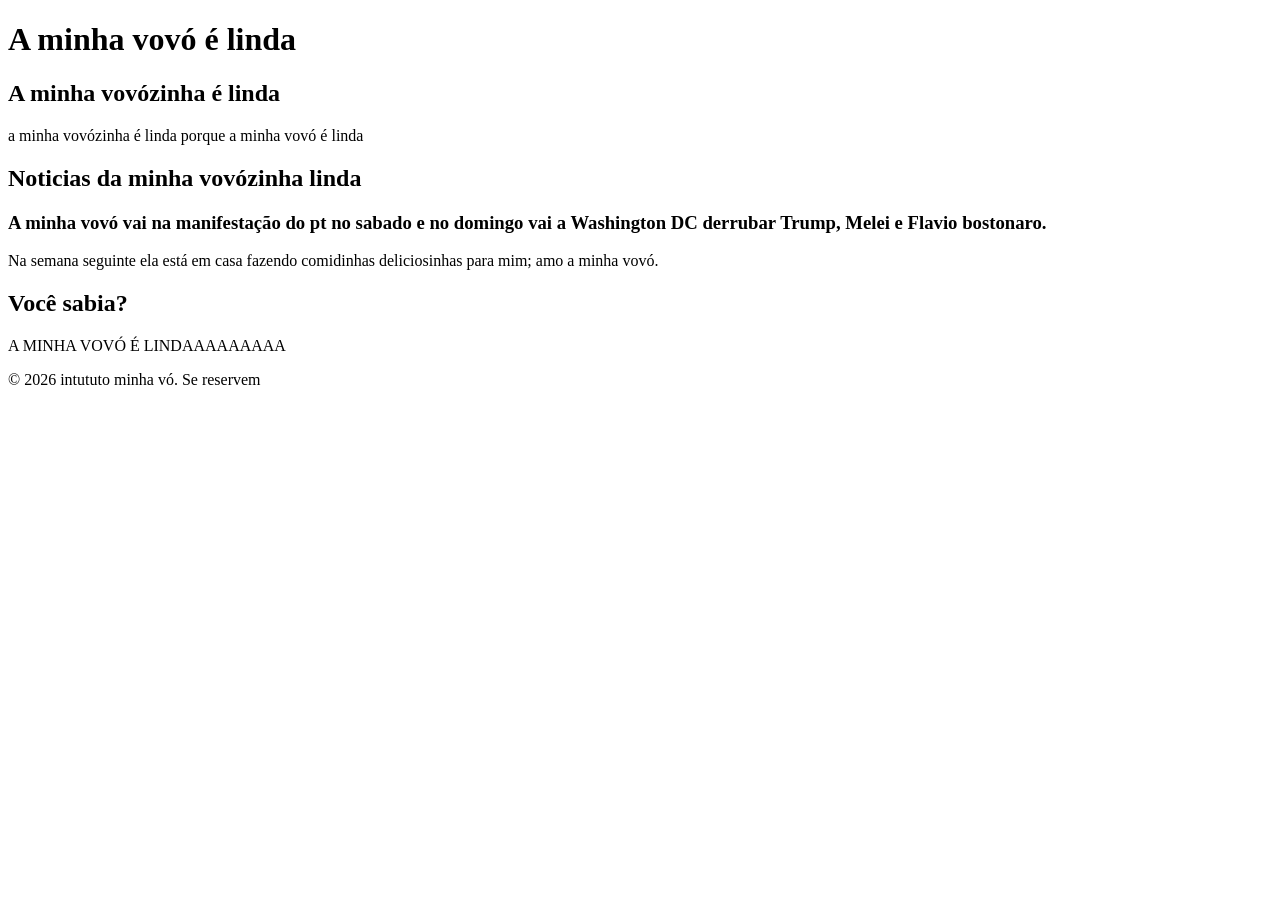
<file: index2.html>
<!DOCTYPE html>
<html lang="pt-BR">
<head>
    <meta charset="UTF-8">
    <meta name="viewport" content="width=device-width, initial-scale=1.0">
    <title>eu quero ir pra casa 2</title>
</head>
<body>
    <header>
        <h1>A minha vovó é linda</h1> <!--Tag de cabeçalho-->
        <nav></nav> <!--bloco de links de navegação-->
    </header>
    <main> <!--Conteudo principal da página(só pode ser escrito uma vez apenas)-->
        <section>
            <h2>A minha vovózinha é linda</h2> <!--Tituluzinho-->
            <p>a minha vovózinha é linda porque a minha vovó é linda</p> <!--texto-->
        </section>
        <section>
            <h2>Noticias da minha vovózinha linda</h2>
            <article>
                <h3>A minha vovó vai na manifestação do pt no sabado e no domingo vai a Washington DC derrubar Trump, Melei e Flavio bostonaro.</h3>
                <p>Na semana seguinte ela está em casa fazendo comidinhas deliciosinhas para mim; amo a minha vovó.</p>
            </article>
        </section>
        <aside> <!--Conteudo complementar-->
            <h2>Você sabia?</h2>
            <p>A MINHA VOVÓ É  LINDAAAAAAAAA</p>
        </aside>
    </main>
    <footer>
        <p>&copy; 2026 intututo minha vó. Se reservem</p>
    </footer>
</body>
</html>
</file>
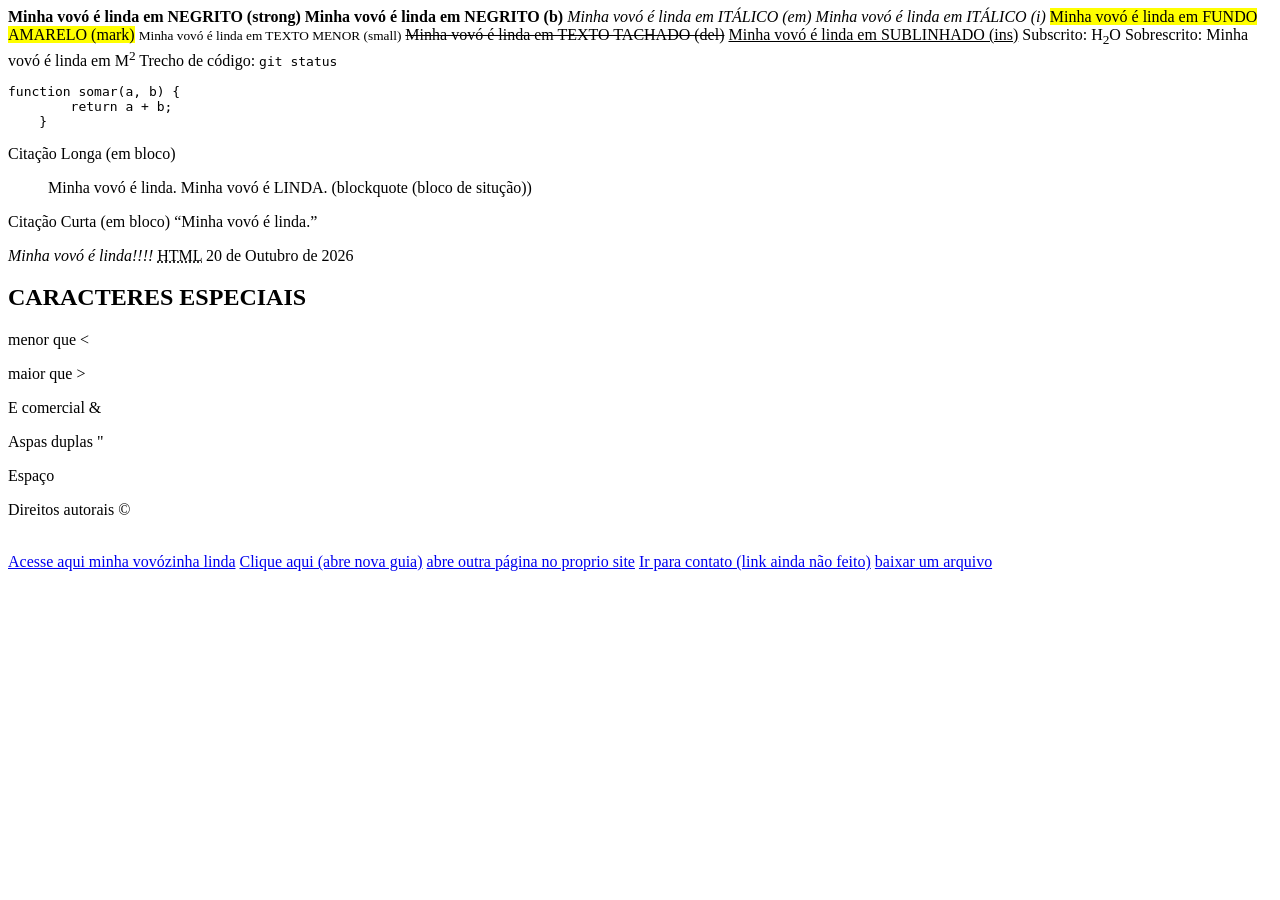
<file: index3.html>
<!DOCTYPE html>
<html lang="pt-BR">
<head>
    <meta charset="UTF-8">
    <meta name="viewport" content="width=device-width, initial-scale=1.0">
    <title>formatação de texto minha vovó é linda</title>
</head>
<body>
    <strong>Minha vovó é linda em NEGRITO (strong)</strong>
    <b>Minha vovó é linda em NEGRITO (b)</b>
    <em>Minha vovó é linda em ITÁLICO (em)</em>
    <i>Minha vovó é linda em ITÁLICO (i)</i>
    <marK>Minha vovó é linda em FUNDO AMARELO (mark)</marK>
    <small>Minha vovó é linda em TEXTO MENOR (small)</small>
    <del>Minha vovó é linda em TEXTO TACHADO (del)</del>
    <ins>Minha vovó é linda em SUBLINHADO (ins)</ins>
    Subscrito: H<sub>2</sub>O
    Sobrescrito: Minha vovó é linda em M<sup>2</sup>
    Trecho de código: <code>git status</code>
    <pre>function somar(a, b) {
        return a + b;
    }</pre>
<p> Citação Longa (em bloco)
    <blockquote>Minha vovó é linda.
        Minha vovó é LINDA. (blockquote (bloco de situção))
    </blockquote>
</p>
<p> Citação Curta (em bloco)
    <q>Minha vovó é linda.</q>
</p>
<cite>Minha vovó é linda!!!!</cite>
<abbr title="Minha vovó é linda em MARCAÇÃO DE HIPERTEXTO">HTML</abbr>
<time datetime="2026-10-20">20 de Outubro de 2026</time>

<h2>CARACTERES ESPECIAIS</h2>
<p> menor que &lt;</p>
<p> maior que &gt;</p>
<p> E comercial &amp;</p>
<p> Aspas duplas &quot;</p>
<p> Espaço &nbsp;</p>
<p>Direitos autorais &copy; </p>

<br>
<a href="https://upload.wikimedia.org/wikipedia/en/6/64/Popplio%2C_Brionne%2C_Primarina.png?utm_source=en.wikipedia.org&utm_campaign=index&utm_content=original">Acesse aqui minha vovózinha linda</a>
<a href="https://upload.wikimedia.org/wikipedia/en/6/64/Popplio%2C_Brionne%2C_Primarina.png?utm_source=en.wikipedia.org&utm_campaign=index&utm_content=original" target="_blank">Clique aqui (abre nova guia)</a>
<a href="index.html">abre outra página no proprio site</a>
<a href="#contato">Ir para contato (link ainda não feito)</a>
<a href="contato.pdf" dowload="">baixar um arquivo</a>





</body>
</html>
</file>
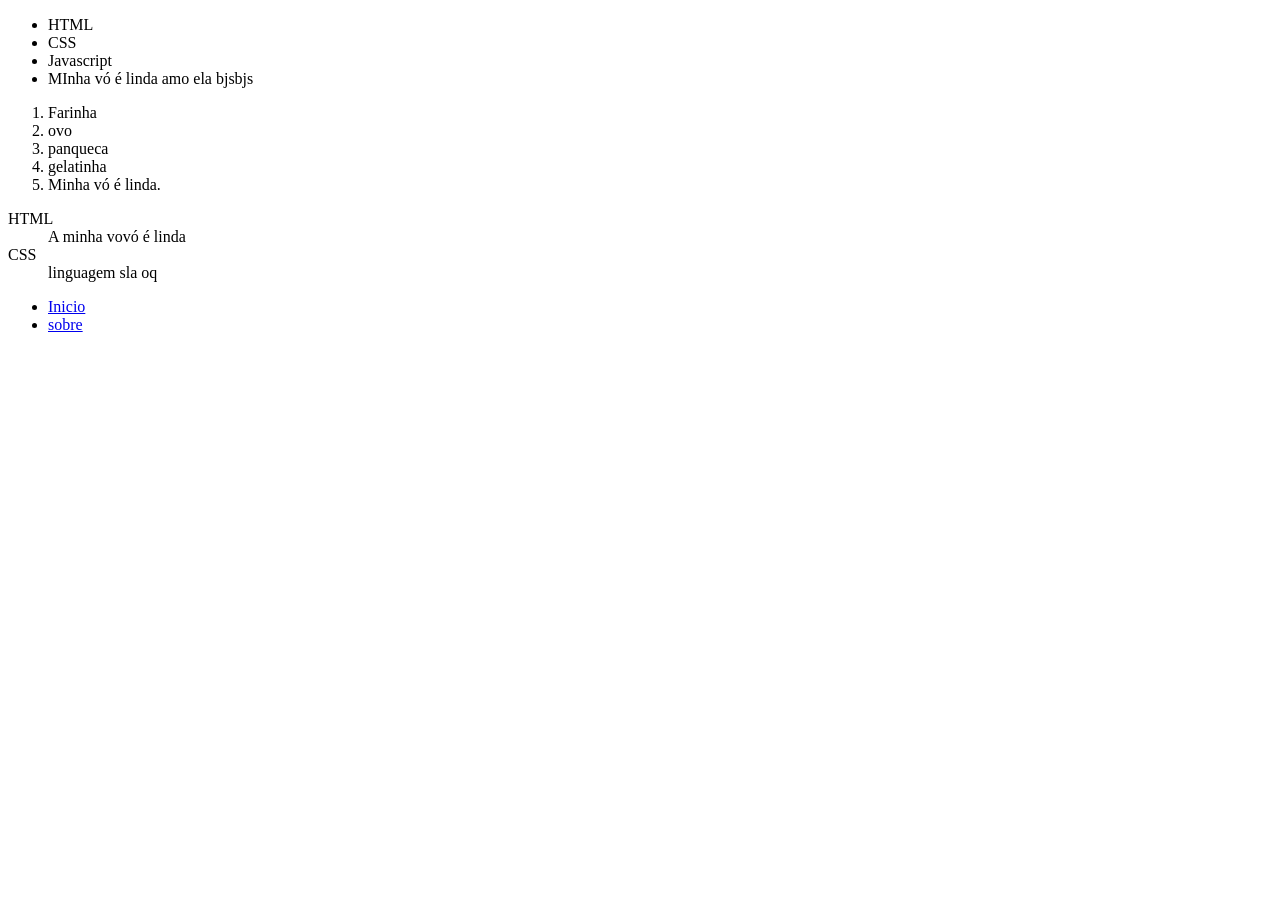
<file: index4.html>
<!DOCTYPE html>
<html lang="pt-BR">
<head>
    <meta charset="UTF-8">
    <meta name="viewport" content="width=device-width, initial-scale=1.0">
    <title>minha vovó é linda LISTAS</title>
</head>
<body>
    <!--LISTAS NÃO ORDENADAS / NUMERADAS-->
    <ul>
        <li>HTML</li>
        <li>CSS</li>
        <li>Javascript</li>
        <li>MInha vó é linda amo ela bjsbjs</li>
    </ul>
<!--LISTAS NUMERADAS / ORDENADAS-->
<ol>
    <li>Farinha</li>
    <li>ovo</li>
    <li>panqueca</li>
    <li>gelatinha</li>
    <li>Minha vó é linda.</li>
</ol>
<!--<ol type="I"></ol> Definir o tipo de marcador -->
<!--<ol start="2"></ol> Numero inicial da lista-->
<!--<ol reversed></ol> Contagem regressiva-->


<!--LISTA DE DESCRIÇÃO (GLOSSÁRIO/FAQ)-->

<dl>
    <dt>HTML</dt>
    <dd>A minha vovó é linda</dd>

    <dt>CSS</dt>
    <dd>linguagem sla oq</dd>
</dl>

<!--EXEMPLO DE MENU-->
<nav aria-label="menu pincipal">
    <ul>
        <li><a href="#inicio">Inicio</a></li>
        <li><a href="#sobre">sobre</a></li>
    </ul>

</nav>




</body>
</html>
</file>
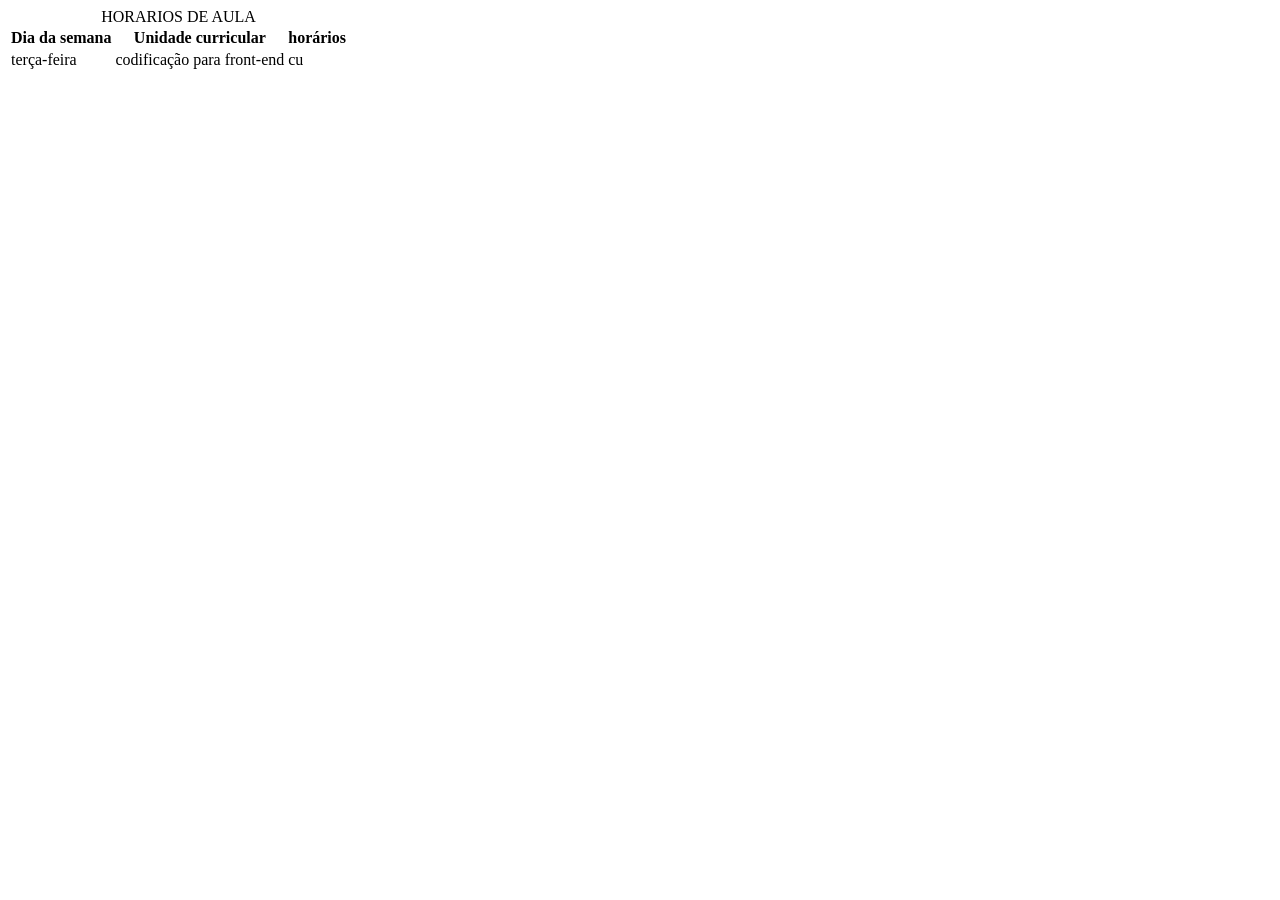
<file: index5.html>
<!DOCTYPE html>
<html lang="pt-BR">
<head>
    <meta charset="UTF-8">
    <meta name="viewport" content="width=device-width, initial-scale=1.0">
    <title>TABELAS</title>
</head>
<body>
    <table>
        <caption>HORARIOS DE AULA</caption> <!--TITULO DA TABELA-->
        <thead>
            <tr>
                <th scope="col">Dia da semana</th> <!--Cabeçalho da tabela-->
                <th scope="col">Unidade curricular</th> <!--Linha da tabela-->
                <th scope="col">horários</th>
            </tr>
        </thead>
        <tbody>
            <tr>
                <td>terça-feira</td>
                <td>codificação para front-end</td>
                <td>cu</td>
            </tr>
        </tbody>
    </table>
    
</body>
</html>
</file>
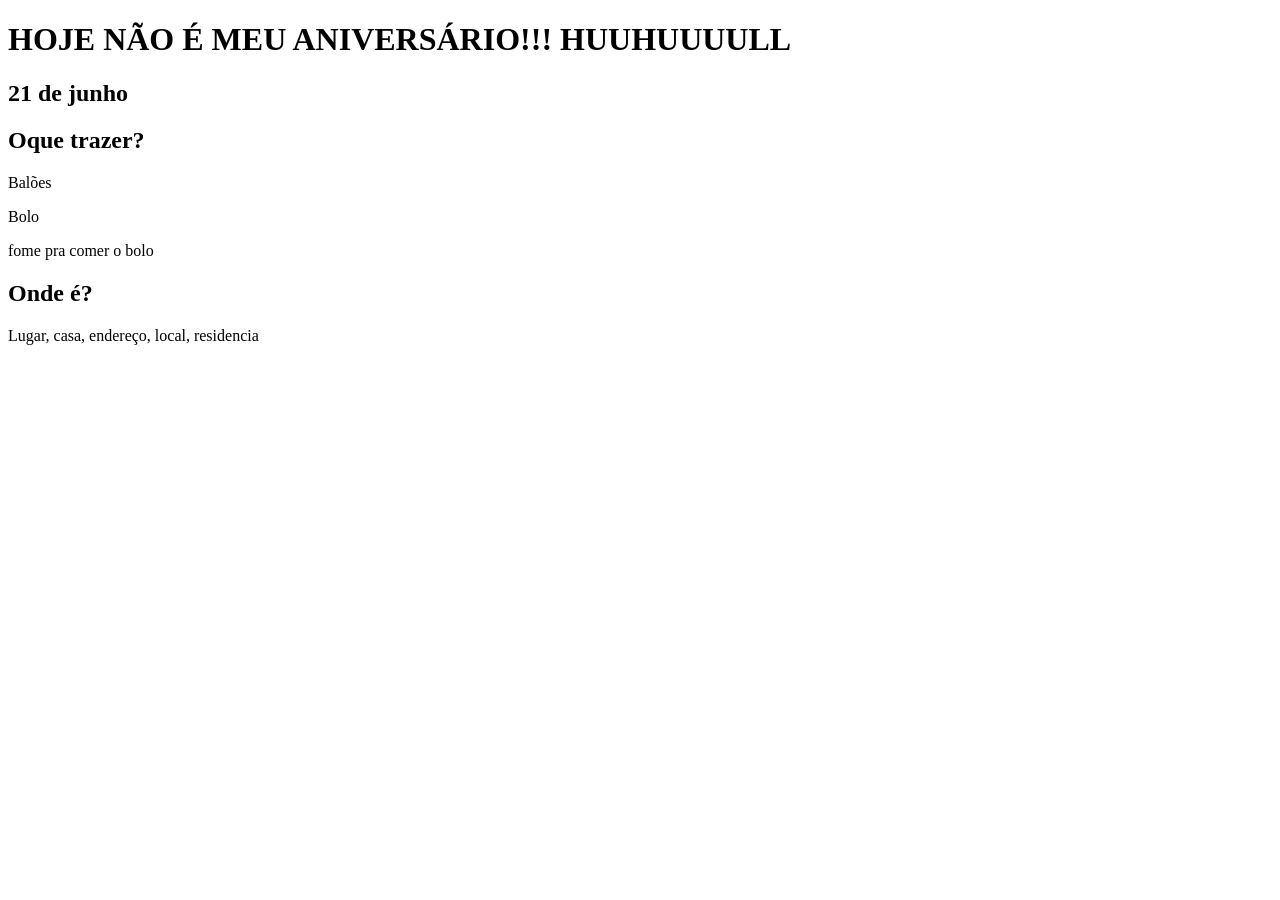
<file: index7.html>
<!DOCTYPE html>
<html lang="pt-BR">
<head>
    <meta charset="UTF-8">
    <meta name="viewport" content="width=device-width, initial-scale=1.0">
    <title>Exercicios</title>
</head>
<body>
    <h1>HOJE NÃO É MEU ANIVERSÁRIO!!! HUUHUUUULL</h1>
    <h2>21 de junho</h2>
    <h2>Oque trazer?</h2>
    <p>Balões</p>
    <p>Bolo</p>
    <p>fome pra comer o bolo</p>
    <h2>Onde é?</h2>
    <p>Lugar, casa, endereço, local, residencia</p>



</body>
</html>
</file>
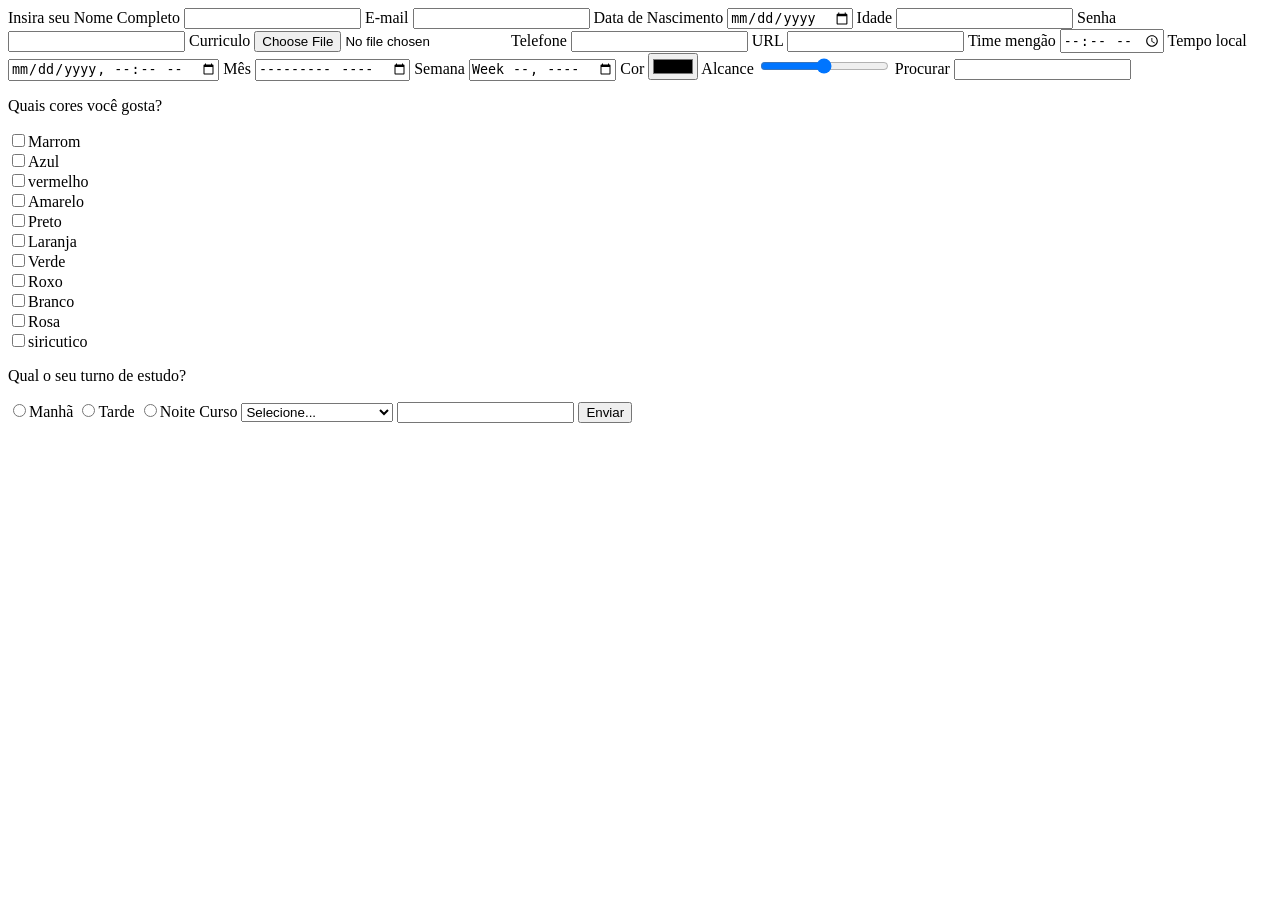
<file: indexcu.html>
<!DOCTYPE html>
<html lang="pt-BR">
<head>
    <meta charset="UTF-8">
    <meta name="viewport" content="width=device-width, initial-scale=1.0">
    <title>1 tesoureiro(Formulários)</title>
</head>
<body>
    <form action="index5.html" method="post">
        <!--____________________________________________________________________-->

        <!--PRIMEIRA FORMA DE FAZER (A MELHOR)-->
        <label for="nomeCompleto">Insira seu Nome Completo</label> <!--É o rótulo do campo-->
        <input type="text" id="nomeCompleto" name="nomeCompleto"> <!--É onde o usuário responde o rótulo-->

        <!--SEGUNDA FORMA DE FAZER-->
        <label>
            E-mail
            <input type="email" name="emaildoUser">
        </label>

        <!--____________________________________________________________________-->

        <!--DATA DE NASCIMENTO--> 
        <label for="datadenascimento">Data de Nascimento</label>
        <input type="date" id="datadenascimento" name="datadenascimento">

        <!--____________________________________________________________________-->

        <!--IDADE DO USUÁRIO-->
        <label for="idade" id="idade">Idade</label>
        <input type="number" id="Idade" name="Idade">

        <!--____________________________________________________________________-->
        
        <!--SENHA PARA O USUÁRIO-->
        <label for="senha" id="senha">Senha</label>
        <input type="password" id="Senha" name="Senha">

        <!--____________________________________________________________________-->

        <!--CURRRICULO FILES!!!!-->
        <label for="Curriculo">Curriculo</label>
        <input type="file" id="Curriculo" name="Curriculo" accept=".pdf">

        <!--____________________________________________________________________-->

        <!--TELEFONEEEE-->
        <label for="Telefone">Telefone</label>
        <input type="tel" id="Telefone" name="Telefone">

        <!--____________________________________________________________________-->

        <!--URL!!!!!!!!!!-->
        <label for="URL">URL</label>
        <input type="url" id="URL" name="URL">

        <!--____________________________________________________________________-->

        <!--TIME TEMPO ATWMPORAL RAUL SEIXAS AMO ELE-->
        <label for="Time">Time mengão</label>
        <input type="time" id="time" name="Time mengão">

        <!--____________________________________________________________________-->

        <!--DATETIME-LOCALL-->
        <label for="Timedata local">Tempo local</label>
        <input type="datetime-local" id="datetime-local" name="datetime-local">

        <!--____________________________________________________________________-->

        <!--MONTH/MES-->
        <label for="MesDoAno">Mês</label>
        <input type="month" id="MesDoAno" name="MesDoAno">

        <!--____________________________________________________________________-->

        <!--WEEK SEMANA-->
        <label for="semana">Semana</label>
        <input type="week" id="semana" name="semana">

        <!--____________________________________________________________________-->

        <!--CORESSSS-->
        <label for="cores">Cor</label>
        <input type="color" id="cores" name="cores">

        <!--____________________________________________________________________-->

        <!--RANGG/RANGE-->
        <label for="alcance">Alcance</label>
        <input type="range" id="alcance" name="alcance">

        <!--____________________________________________________________________-->

        <!--SEARCH PROCURAR-->
        <label for="procurar">Procurar</label>
        <input type="search" id="procurar" name="procurar">

        <!--____________________________________________________________________-->

        <!--CHECKBOX-->

        <p>Quais cores você gosta?</p>
        <label><input type="checkbox" name="Cores" value="marrom">Marrom</label>
            <br>
        <label>
            <input type="checkbox" name="cores" value="azul">Azul</label>
            <br>
        <label>
            <input type="checkbox" name="cores" value="vermelho">vermelho</label>
            <br>
        <label>
            <input type="checkbox" name="cores" value="amarelo">Amarelo</label>
            <br>
        <label>
            <input type="checkbox" name="cores" value="preto">Preto</label>
            <br>
        <label>
            <input type="checkbox" name="cores" value="Laranja">Laranja</label>
            <br>
        <label>
            <input type="checkbox" name="cores" value="Verde">Verde</label>
            <br>
        <label>
            <input type="checkbox" name="cores" value="roxo">Roxo</label>
            <br>
        <label>
            <input type="checkbox" name="cores" value="branco">Branco</label>
            <br>
        <label>
            <input type="checkbox" name="cores" value="rosa">Rosa</label>
            <br>
        <label>
            <input type="checkbox" name="cores" value="siricutico">siricutico</label>

        <!--____________________________________________________________________-->

        <!--RADIO-->

        <p>Qual o seu turno de estudo?</p>
        <label> <input type="radio" name="manha" value="manha">Manhã</label>
        <label> <input type="radio" name="tarde" value="tarde">Tarde</label>
        <label> <input type="radio" name="noite" value="Noite">Noite</label>

        <!--____________________________________________________________________-->

        <!--SELECOES MENGÃO-->
        
        <label for="curso">Curso</label>
        <select id="curso" name="curso"> 
            <option value="">Selecione...</option>
            <option value="informatica">Informática</option>
            <optgroup label="Gestão">
                <option value="adm">Administração</option>
                <option value="contabeis">Ciencias Contábeis</option>
            </optgroup>
        </select>

        <!--____________________________________________________________________-->

        <!--LISTASSSS-->

        <label for="cidade"></label>
        <input list="cidades" id="cidades" name="cidades">
        <datalist id="cidades"
            <option value="Chapecó"></option>
            <option value="Florianopólis"></option>
            <option value="Xaxim"></option>
        </datalist>




        <button type="submit">Enviar</button>
    </form>
</body>
</html>
</file>
